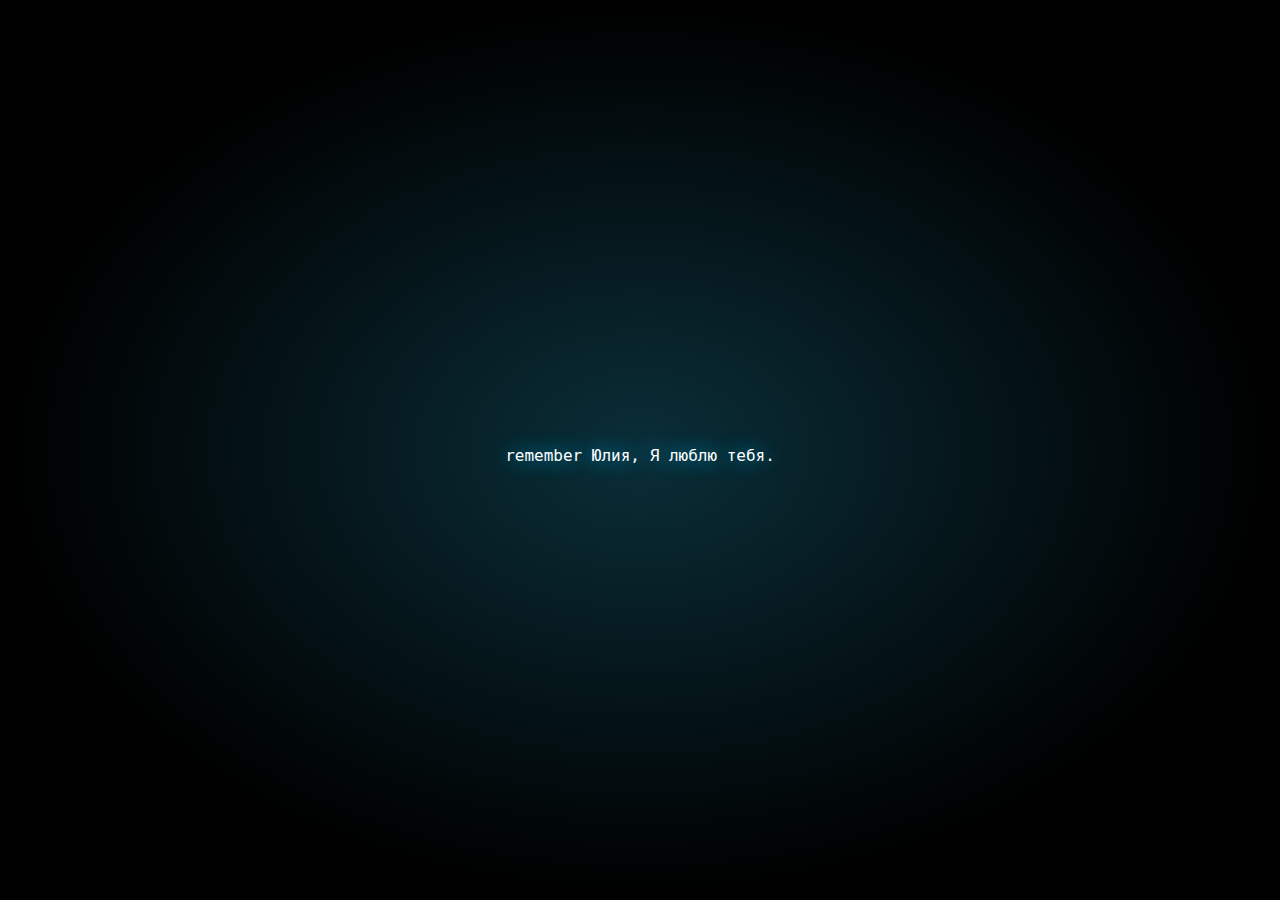
<file: index.html>
<!DOCTYPE html>
<html lang="en">
<head>
    <meta charset="UTF-8">
    <title>Reloj de steven</title>

    <style>

        *{
            padding: 0;
            margin:0;
            box-sizing: border-box;
        }
        body{
            width: 100%;
            height: 100vh;
            background:  #0f3854;
            background: radial-gradient( ellipse at center, #0a2e38 0%, #000000 70%);
            background-size:100% ;
        }
        p{
            margin: 0;
            padding: 0;
        }
        .reloj{
            font-family: "monospace";
            color: #ffffff;
            text-align: center;
            position: absolute;
            left: 50%;
            top: 50%;
            transform: translate(-50%,-50%);
            text-shadow: 0 0 20px rgb(10,175,230,1), 0 0 20px rgb(10,175,230,0) ;
        }
        .tiempo{
            letter-spacing: 0.05em;
            font-size: 80px;
            padding: 5px 0;
        }
        .fecha{
            letter-spacing: 0.1em;
            font-size: 24px;
        }

    </style>

</head>
<body>
<div class="reloj">

    <p class="fecha"></p>
    <p class="tiempo"></p>
    <p class="tiempo1">remember Юлия, Я люблю тебя.</p>
    
</div>
<script>


    const $tiempo =document.querySelector('.tiempo'),
        $fecha =document.querySelector('.fecha');

    function digitalClock(){
        let f=new Date(), //creamos una variable dia
            dia=f.getDate(),
            mes=f.getMonth()+1,
            agno=f.getFullYear(),
            diaSemana=f.getDay();

        dia=('0'+dia).slice(-2);
        mes=('0'+mes).slice(-2);

        let timeString =f.toLocaleTimeString();
        $tiempo.innerHTML=timeString;

        let semana=['domingo','lunes','martes','miercoles','jueves','viernes','sabado'];
        let showSemana=(semana[diaSemana])
        $fecha.innerHTML=`${agno}-${mes}-${dia}-${showSemana}`;
    }

    setInterval(() =>{ digitalClock()}, 1000);

</script>
</body>
</html>
</file>
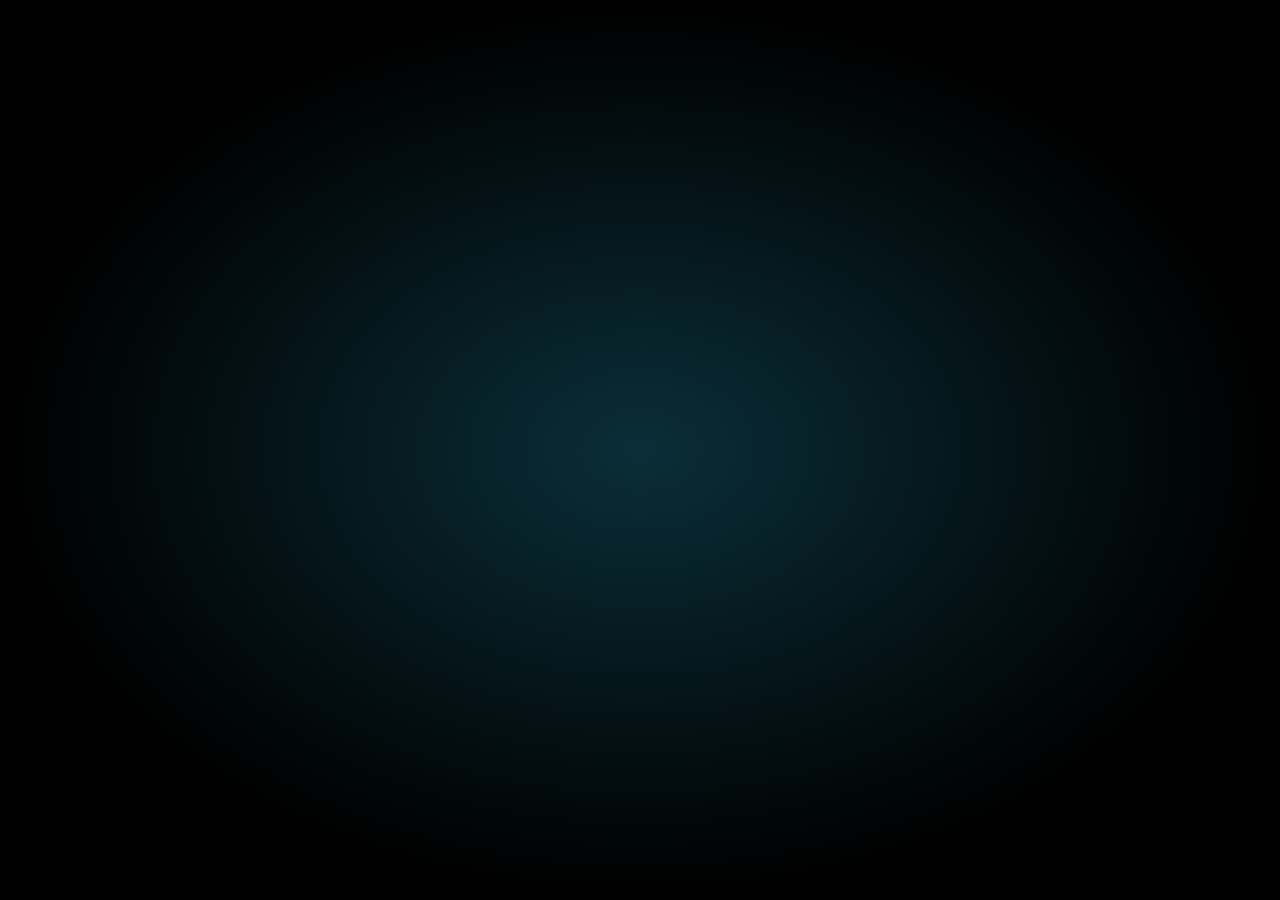
<file: Reloj/index.html>
<!DOCTYPE html>
<html lang="en">
<head>
    <meta charset="UTF-8">
    <title>Reloj de steven</title>

    <style>

        *{
            padding: 0;
            margin:0;
            box-sizing: border-box;
        }
        body{
            width: 100%;
            height: 100vh;
            background:  #0f3854;
            background: radial-gradient( ellipse at center, #0a2e38 0%, #000000 70%);
            background-size:100% ;
        }
        p{
            margin: 0;
            padding: 0;
        }
        .reloj{
            font-family: "monospace";
            color: #ffffff;
            text-align: center;
            position: absolute;
            left: 50%;
            top: 50%;
            transform: translate(-50%,-50%);
            text-shadow: 0 0 20px rgb(10,175,230,1), 0 0 20px rgb(10,175,230,0) ;
        }
        .tiempo{
            letter-spacing: 0.05em;
            font-size: 80px;
            padding: 5px 0;
        }
        .fecha{
            letter-spacing: 0.1em;
            font-size: 24px;
        }

    </style>

</head>
<body>
<div class="reloj">
    <p class="fecha"></p>
    <p class="tiempo"></p>
</div>
<script>


    const $tiempo =document.querySelector('.tiempo'),
        $fecha =document.querySelector('.fecha');

    function digitalClock(){
        let f=new Date(), //creamos una variable dia
            dia=f.getDate(),
            mes=f.getMonth()+1,
            agno=f.getFullYear(),
            diaSemana=f.getDay();

        dia=('0'+dia).slice(-2);
        mes=('0'+mes).slice(-2);

        let timeString =f.toLocaleTimeString();
        $tiempo.innerHTML=timeString;

        let semana=['lunes','martes','miercoles','jueves','viernes','sabado','domingo'];
        let showSemana=(semana[diaSemana-1])
        $fecha.innerHTML=`${agno}-${mes}-${dia}-${showSemana}`;
    }

    setInterval(() =>{ digitalClock()}, 1000);

</script>
</body>
</html>
</file>
